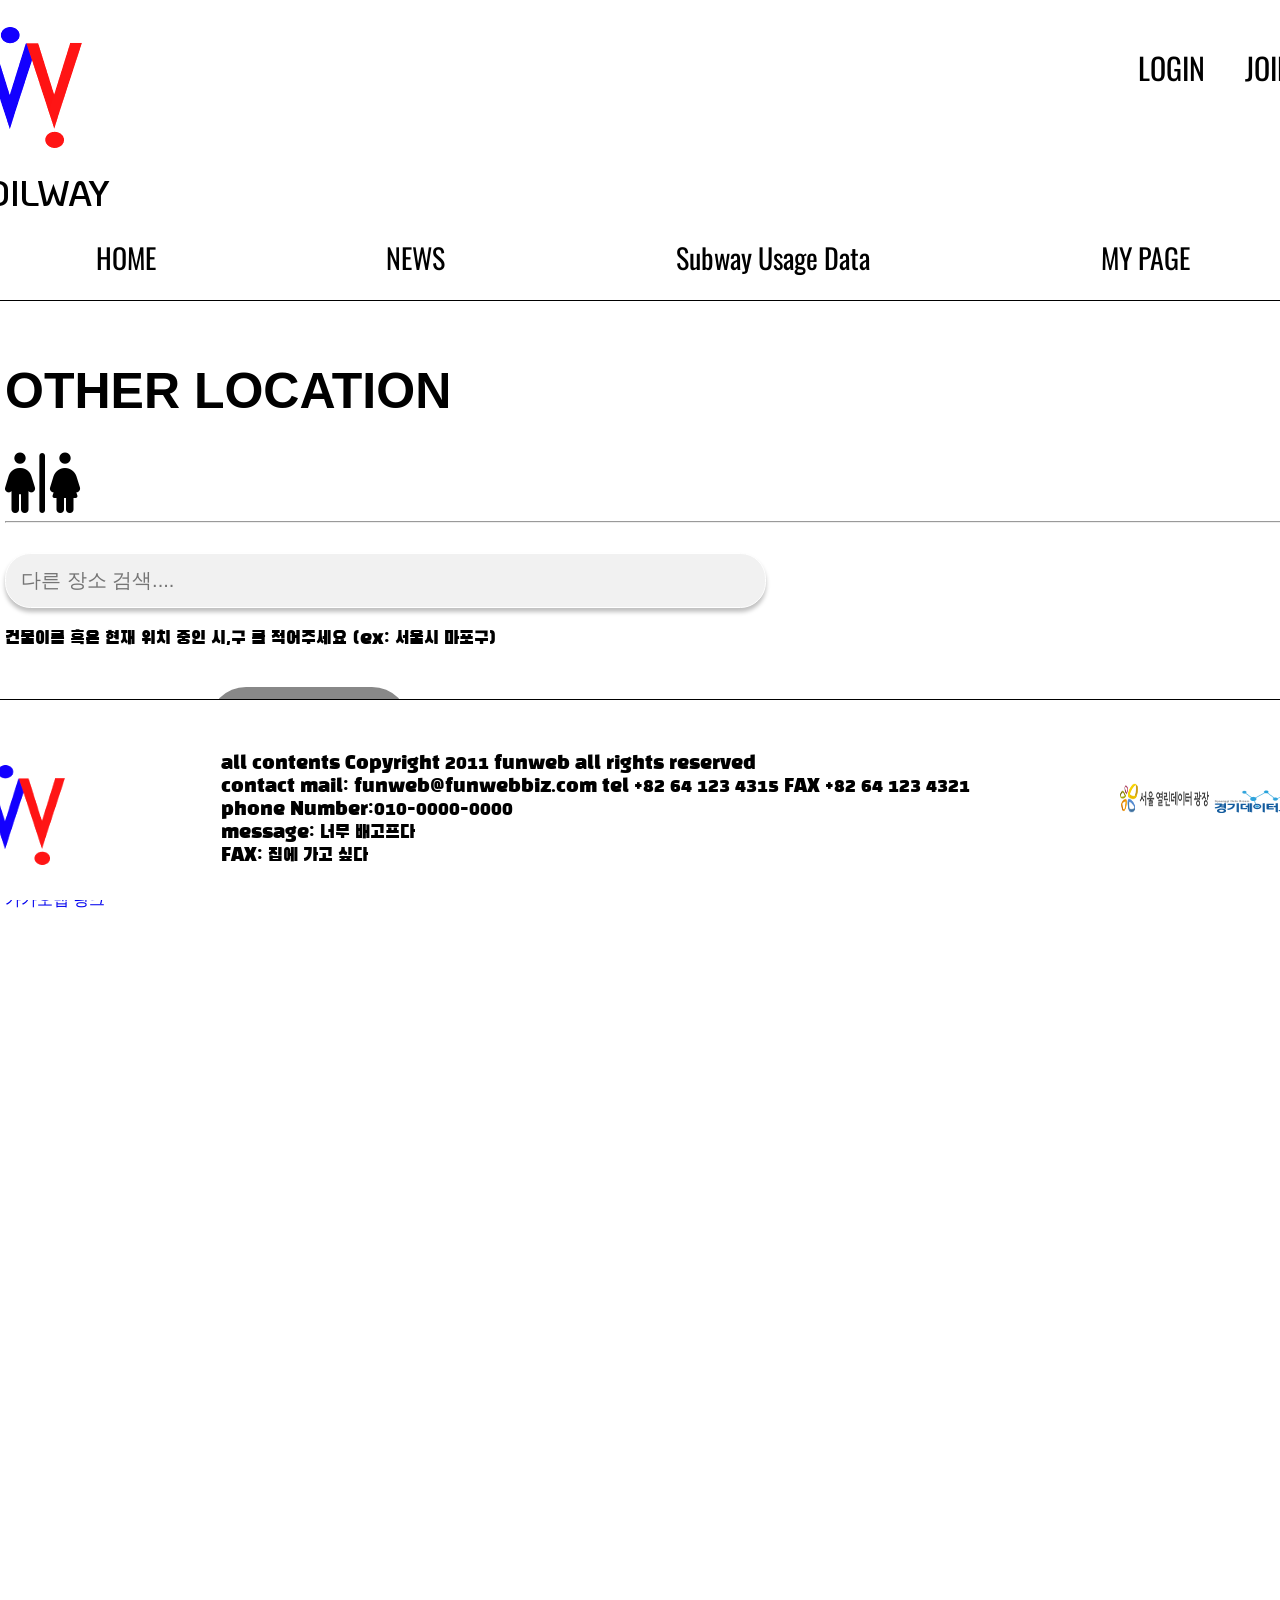
<file: otherLocationInfo.html>
<!DOCTYPE html>
<html lang="ko">
<head>
  <meta charset="UTF-8">
  <meta name="viewport" content="width=device-width, initial-scale=1.0">
  <link rel="stylesheet" href="CSSFile/subwayInfo.css">
  <link rel="stylesheet" href="CSSFile/logo,header.css">
  <link rel="stylesheet" href="CSSFile/footer.css">
  <!-- FontAwesome -->
  <link rel="stylesheet" href="https://cdnjs.cloudflare.com/ajax/libs/font-awesome/6.5.0/css/all.min.css">

  <!-- Google Fonts (중복 제거 및 통합) -->
  <link rel="preconnect" href="https://fonts.googleapis.com">
  <link rel="preconnect" href="https://fonts.gstatic.com" crossorigin>
  <link href="https://fonts.googleapis.com/css2?family=Black+Han+Sans&family=Boldonse&family=Jua&family=Kanit:ital,wght@0,100..900;1,100..900&family=KoHo:ital,wght@0,200..700;1,200..700&family=Montserrat:ital,wght@0,100..900;1,100..900&family=Noto+Sans+KR:wght@100..900&family=Noto+Sans:ital,wght@0,100..900;1,100..900&family=Oswald:wght@576&family=Sunflower:wght@300&display=swap" rel="stylesheet">
  <script src="https://ajax.googleapis.com/ajax/libs/jquery/3.7.0/jquery.min.js"></script>
  <script src = 'ScriptFile/logo.js'></script>

  <title>other Toilet Info</title>
</head>
<body>

<header>
  <!--로고-->
  <div id="logoBox"></div>
  <span id = 'toilway'>TOILWAY</span>
  <!--search-->
  <div id = 'search'>

  </div>
  <!--    로그인, 회원가입-->

    <div id = 'login-joinBox'>
      <a href="Login.html" id = 'login'>LOGIN</a>
      <a href="#" id = 'join'>JOIN</a>
    </div>


  <!--    홈,  뉴스, 댓글창, 마이페이지-->
  <div id="menuBox" style="position: relative; top: -160px;">
    <div class="dropdown">
      <a href="index.html"><div   id ='home'>HOME</div></a>
      <a href="http://localhost:63342/WebWork/myweb/index.html#container2"><div  id ='news'>NEWS</div></a>
      <a href="SubwayUsageData.html"><div id ='comment'>Subway Usage Data</div></a>
      <a href="index.html"><div  id ='page'>MY PAGE</div></a>
    </div>
  </div>
</header>
<main>

  <h1>OTHER LOCATION</h1>
  <i class="fa-solid fa-restroom fa-bounce" style="font-size: 60px"></i>

  <hr>

  <form onsubmit="handleSubmit(event)">
    <input type="text" name="row" id="row" placeholder="다른 장소 검색....">
    <span>건물이름 혹은 현재 위치 중인 시,구 를 적어주세요 (ex: 서울시 마포구)</span><br>

    <br>
    <button type="button" onclick=" loadSeoullocation()"  class = 'load'>서울 정보 가져오기</button>
    <button type="button" onclick="loadGyeonggiToiletInfo()"  class = 'load'>경기도 정보 가져오기</button>
    <button type="button" onclick="removeTable()" class = 'remove'>지우기</button>
  </form>


  <h2>검색 결과</h2>
  <p id = 'toilCount'>화장실 수</p>

  <script src="ScriptFile/OTHERINFO.js"></script>
  <script src="ScriptFile/OTHERS2.js"></script>
  <table id="demoJSON"></table>

  <a href="https://map.kakao.com/?nil_profile=title&nil_src=local">카카오맵 링크</a>

</main>

<footer>
  <div id="logoBox1"></div>
  <div>
 <span class = 'idInfo'>all contents Copyright 2011 funweb all rights reserved <br> contact mail: funweb@funwebbiz.com tel +82 64 123 4315 FAX +82 64 123 4321<br>phone Number:010-0000-0000<br>message: 너무 배고프다
        <br>FAX: 집에 가고 싶다</span>  </div>

  <div id = 'helper'>
    <img src="img/logo1.png" alt="">
    <img src="img/top_logo.png" alt="">
  </div>


</footer>

</body>
</html>
</file>
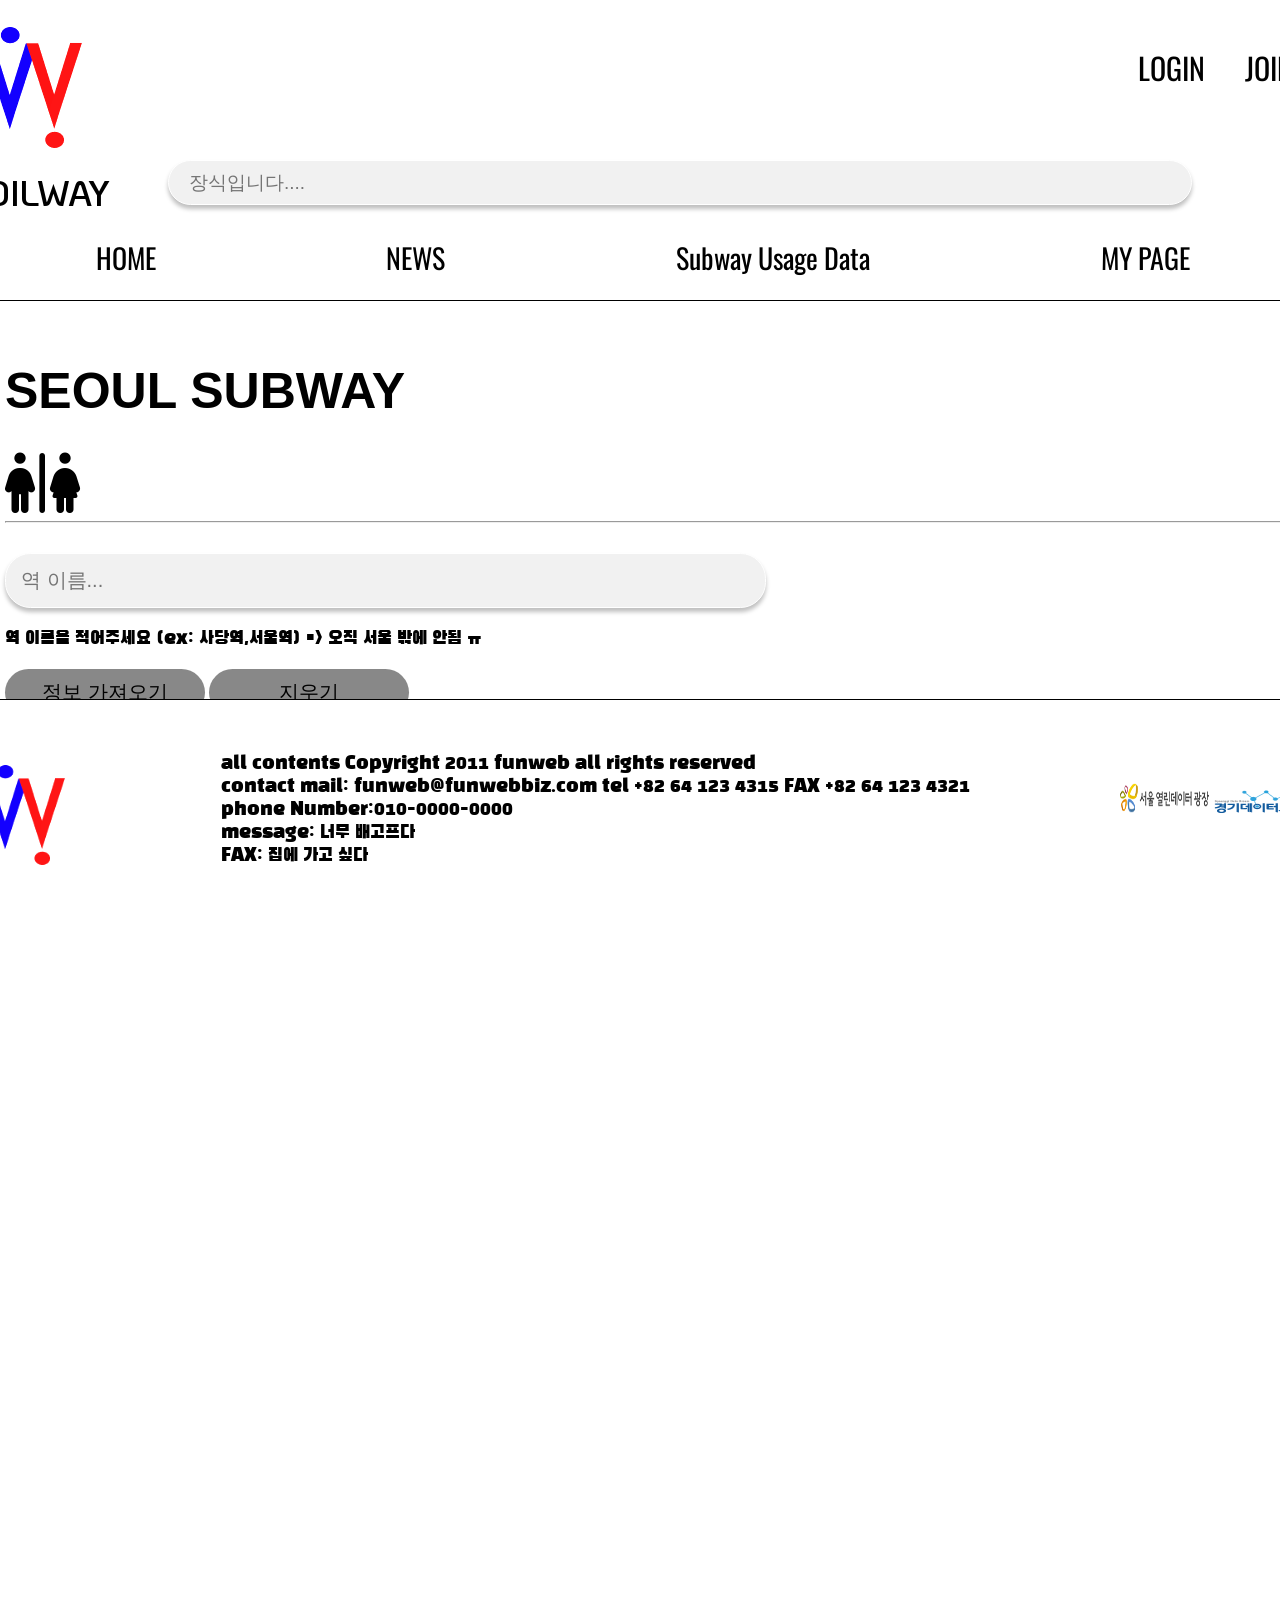
<file: subwaytoiletInfo.html>
<!DOCTYPE html>
<html lang="ko">
<head>
    <meta charset="UTF-8">
    <meta name="viewport" content="width=device-width, initial-scale=1.0">
    <link rel="stylesheet" href="CSSFile/subwayInfo.css">
    <link rel="stylesheet" href="CSSFile/logo,header.css">
    <link rel="stylesheet" href="CSSFile/footer.css">
<script src="https://ajax.googleapis.com/ajax/libs/jquery/3.7.0/jquery.min.js"></script>
    <script src = 'ScriptFile/logo.js'></script>
    <!-- FontAwesome -->
    <link rel="stylesheet" href="https://cdnjs.cloudflare.com/ajax/libs/font-awesome/6.5.0/css/all.min.css">

    <!-- Google Fonts (중복 제거 및 통합) -->
    <link rel="preconnect" href="https://fonts.googleapis.com">
    <link rel="preconnect" href="https://fonts.gstatic.com" crossorigin>
    <link href="https://fonts.googleapis.com/css2?family=Black+Han+Sans&family=Boldonse&family=Jua&family=Kanit:ital,wght@0,100..900;1,100..900&family=KoHo:ital,wght@0,200..700;1,200..700&family=Montserrat:ital,wght@0,100..900;1,100..900&family=Noto+Sans+KR:wght@100..900&family=Noto+Sans:ital,wght@0,100..900;1,100..900&family=Oswald:wght@576&family=Sunflower:wght@300&display=swap" rel="stylesheet">


    <title>Subway Toilet Info</title>
</head>
<body>

<header>
    <!--로고-->
    <div id="logoBox"></div>
    <span id = 'toilway'>TOILWAY</span>
    <!--search-->
    <div id = 'search'>
        <form action="">
            <input type="text" placeholder="장식입니다....">

        </form>
    </div>
    <!--    로그인, 회원가입-->
    <from>
        <div id = 'login-joinBox'>
            <a href="Login.html" id = 'login'>LOGIN</a>
            <a href="#" id = 'join'>JOIN</a>
        </div>
    </from>

    <!--    홈,  뉴스, 댓글창, 마이페이지-->
    <div id="menuBox" style="position: relative; top: -160px;">
        <div class="dropdown">
            <a href="index.html"><div   id ='home'>HOME</div></a>
            <a href="http://localhost:63342/WebWork/myweb/index.html#container2"><div  id ='news'>NEWS</div></a>
            <a href="SubwayUsageData.html"><div id ='comment'>Subway Usage Data</div></a>
            <a href="index.html"><div  id ='page'>MY PAGE</div></a>
        </div>
    </div>
</header>
<main>

<h1>SEOUL SUBWAY</h1>
    <i class="fa-solid fa-restroom fa-bounce" style="font-size: 60px"></i>
    <hr>

<form onsubmit="handleSubmit(event)">
   <input type="text" name="row" id="row" placeholder="역 이름..." ><span>역 이름을 적어주세요 (ex: 사당역,서울역) => 오직 서울 밖에 안됨 ㅠ </span><br>

    <button type="submit" onclick="loadToiletInfo();loadToiletInfoMAP()"  class = 'load'>정보 가져오기</button>
    <button type="button" onclick="removeTable()" class = 'remove'>지우기</button>

</form>


<h2>검색 결과</h2>
    <p id = 'toilCount'>화장실 수</p>
    <hr>
    <script src="ScriptFile/SUBWAYTOILinfo.js"></script>

<table id="demoJSON"></table>
    <div id = 'map' style="width: 90%; height: 150px">
    <script src = 'ScriptFile/map.js'></script>


    </div>

    <br>

</main>

<footer>
    <div id="logoBox1"></div>
    <div>
        <span class = 'idInfo'>all contents Copyright 2011 funweb all rights reserved <br> contact mail: funweb@funwebbiz.com tel +82 64 123 4315 FAX +82 64 123 4321<br>phone Number:010-0000-0000<br>message: 너무 배고프다
        <br>FAX: 집에 가고 싶다</span>
    </div>

    <div id = 'helper'>
        <img src="img/logo1.png" alt="">
        <img src="img/top_logo.png" alt="">
    </div>


</footer>


</body>
</html>
</file>
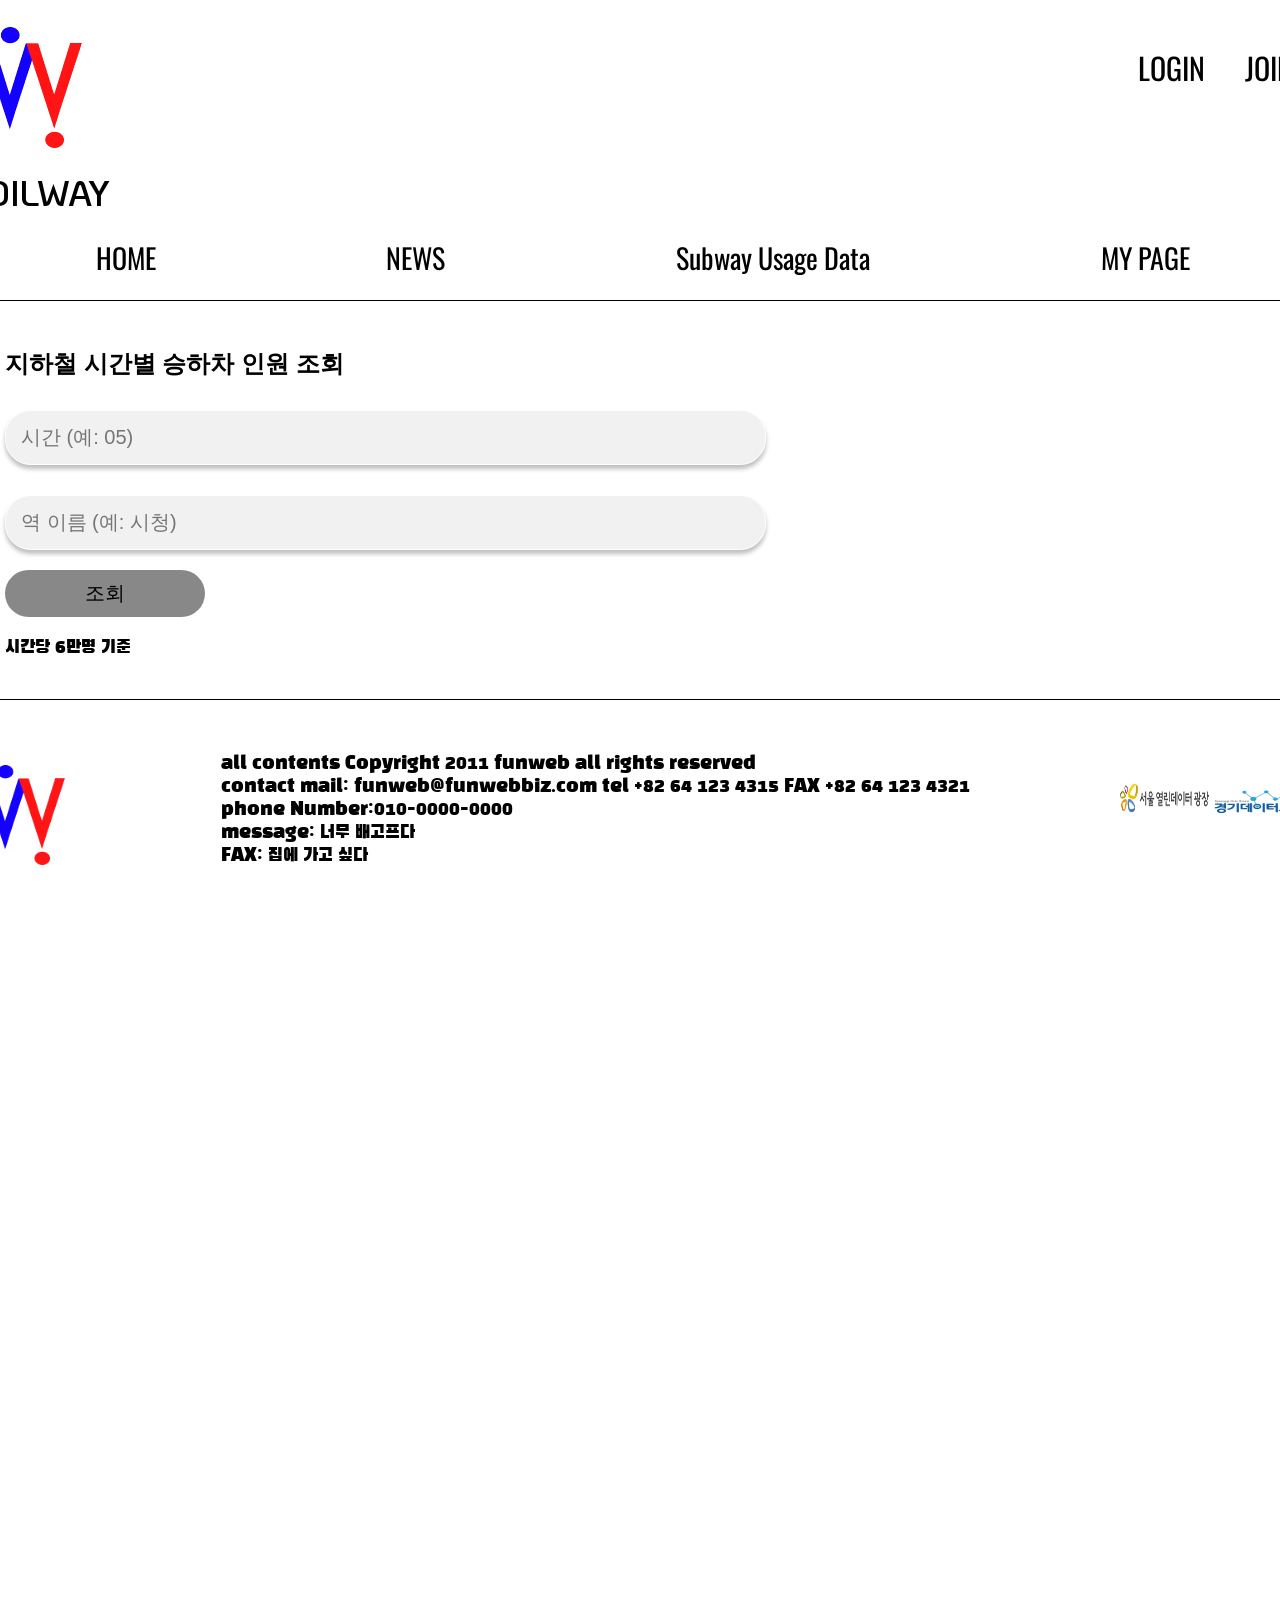
<file: SubwayUsageData.html>
<!DOCTYPE html>
<html lang="ko">
<head>
    <meta charset="UTF-8">
    <meta name="viewport" content="width=device-width, initial-scale=1.0">
    <link rel="stylesheet" href="CSSFile/subwayInfo.css">
    <link rel="stylesheet" href="CSSFile/logo,header.css">
    <link rel="stylesheet" href="CSSFile/footer.css">
    <!-- FontAwesome -->
    <link rel="stylesheet" href="https://cdnjs.cloudflare.com/ajax/libs/font-awesome/6.5.0/css/all.min.css">

    <!-- Google Fonts (중복 제거 및 통합) -->
    <link rel="preconnect" href="https://fonts.googleapis.com">
    <link rel="preconnect" href="https://fonts.gstatic.com" crossorigin>
    <link href="https://fonts.googleapis.com/css2?family=Black+Han+Sans&family=Boldonse&family=Jua&family=Kanit:ital,wght@0,100..900;1,100..900&family=KoHo:ital,wght@0,200..700;1,200..700&family=Montserrat:ital,wght@0,100..900;1,100..900&family=Noto+Sans+KR:wght@100..900&family=Noto+Sans:ital,wght@0,100..900;1,100..900&family=Oswald:wght@576&family=Sunflower:wght@300&display=swap" rel="stylesheet">
    <script src="https://ajax.googleapis.com/ajax/libs/jquery/3.7.0/jquery.min.js"></script>
    <script src = 'ScriptFile/logo.js'></script>

    <title>other Toilet Info</title>
</head>
<body>

<header>
    <!--로고-->
    <div id="logoBox"></div>
    <span id = 'toilway'>TOILWAY</span>
    <!--search-->
    <div id = 'search'>

    </div>
    <!--    로그인, 회원가입-->

    <div id = 'login-joinBox'>
        <a href="Login.html" id = 'login'>LOGIN</a>
        <a href="#" id = 'join'>JOIN</a>
    </div>


    <!--    홈,  뉴스, 댓글창, 마이페이지-->
    <div id="menuBox" style="position: relative; top: -160px;">
        <div class="dropdown">
            <a href="index.html"><div   id ='home'>HOME</div></a>
            <a href="http://localhost:63342/WebWork/myweb/index.html#container2"><div  id ='news'>NEWS</div></a>
            <a href="SubwayUsageData.html"><div id ='comment'>Subway Usage Data</div></a>
            <a href="index.html"><div  id ='page'>MY PAGE</div></a>
        </div>
    </div>
</header>

<main>

<h2>지하철 시간별 승하차 인원 조회</h2>

<div>
    <input type="text" id="time" placeholder="시간 (예: 05)">
    <input type="text" id="subway1" placeholder="역 이름 (예: 시청)">
    <button onclick="initMap()" id ='btn'>조회</button>
    <span>시간당 6만명 기준</span>
</div>

<script src="ScriptFile/peopleNumber.js"></script>
<table id="demoJSON"></table>

</main>


<footer>
    <div id="logoBox1"></div>
    <div>
 <span class = 'idInfo'>all contents Copyright 2011 funweb all rights reserved <br> contact mail: funweb@funwebbiz.com tel +82 64 123 4315 FAX +82 64 123 4321<br>phone Number:010-0000-0000<br>message: 너무 배고프다
        <br>FAX: 집에 가고 싶다</span>  </div>
<!--일단 저장-->
    <div id = 'helper'>
        <img src="img/logo1.png" alt="">
        <img src="img/top_logo.png" alt="">
    </div>
</footer>

</body>
</html>
</file>
<file: CSSFile/subwayInfo.css>
h1{
    font-size: 50px;

}
input{
    width: 742px;
    height: 51px;
    flex-shrink: 0;
    flex-shrink: 0;
    border-radius: 25.5px;
    border: 1px solid #FFF;
    background: #F1F1F1;
    box-shadow: 0px 4px 4px 0px rgba(0, 0, 0, 0.25);
    display: flex;
    font-size: 20px;
    padding-left: 15px;
    margin-top: 30px;
}
span{
    font-size: 18px;
    font-family: "Black Han Sans", sans-serif;
    display: block;
    margin-top: 20px;
}
.subwaySearch{
    font-size: 30px;
    font-family: Oswald;
}
body {
    font-family: sans-serif;
    padding-left: 20px;
    width: 100%;
    height: 100px;

}
table, th, td {
    border: 0px solid gray;

    padding: 10px;
}
table{
    border-radius: 10px;
}
th{
    background-color: #96d5f6;
    opacity: 0.8;
    color: white;
}
tr{
    background-color: #efefef;
    color: #353535;
}
main{
    padding-left: 90px;
    padding-top: 100px;
}
#btn:hover{
    background-color: #F1F1F1;
}
.load{
    padding: 10px;
    border-radius: 60px;
    border: 0px;
    background-color: #888888;
    width: 200px;
    font-size: 20px;
}
.load:hover{
    background-color: lightgrey;
}
.remove{
    padding: 10px;
    border-radius: 60px;
    border: 0px;
    background-color: #888888;
    width: 200px;
    font-size: 20px;
}
.remove:hover{
    background-color: lightgrey;
}
#btn{
    padding: 10px;
    border-radius: 60px;
    border: 0px;
    background-color: #888888;
    width: 200px;
    font-size: 20px;
    margin-top: 20px;
}
</file>
<file: CSSFile/logo,header.css>
html{
    display: flex;
    justify-content: center;
}

body{
        width: 1450px;
    height: 2800px ;
    margin: 0;
    padding: 0;
    flex-direction: column;
    align-items: center;
    outline: 1px solid black;

}
header, main, footer {
    width: 1750px;
}
a{
    text-decoration: none; !important;
}

header{
    height: 200px;
    width: 100%;
    border-bottom: 1px solid black;

}

#logoBox{
    width: 100px ;
    height: 121px ;
    margin-left: 67px;
    margin-top: 27px;
    background-image: url('../img/Group 4.png');
    filter: brightness(1.1);


}
#toilway{
    color: #000;

    font-family: KoHo;
    font-size: 36px;
    font-style: normal;
    font-weight: 600;
    line-height: normal;
    margin-left: 50px;
}

/*search*/

.search-box{
    outline: 1px solid black;
}

#search input{
    width: 1000px;
    height: 41px;
    height: 41px;
    flex-shrink: 0;
    border-radius: 25.5px;
    border: 1px solid #FFF;
    background: #F1F1F1;
    box-shadow: 0px 4px 4px 0px rgba(0, 0, 0, 0.25);
    position: relative;
    bottom : 85px;
    left: 40px;
    padding-left: 20px;
    font-size: 19px;

}
#search {
    display: flex;
    justify-content: center;
    height: 150px;
}
#searchFont{
    position: absolute;
    top: 125px;
    font-size: 19px;
}

/*로그인 회원가입*/
#login-joinBox{
    width: 300px ;
    height: 125px ;
    float: right;
    position: relative;
    bottom: 340px;
    display: flex;
    justify-content: center;

}
#login{
    color: #000;
    font-family: Oswald;
    font-size: 30px;
    font-style: normal;
    font-weight: 400;
    line-height: normal;
    padding: 20px;
    text-decoration: none;
    height: 42px;

}
#login:hover{
    color: #588be4;
}

#join{
    color: #000;
    font-family: Oswald;
    font-size: 30px;
    font-style: normal;
    font-weight: 400;
    line-height: normal;
    padding: 20px;
    text-decoration: none;
    height: 42px;

}
#join:hover{
    color: #588be4;
}


#menuBox{
    width: 99%;
    height: 30px;
    margin: 10px;
    position: relative;
    bottom: 125px;
    right: 10px;



}
.dropdown {
    display: grid;
    grid-template-columns: repeat(4, 1fr); /* 4칸 가로 */
    background: #ffffff;
    padding: 10px;
    font-size: 28px;
    font-family: Oswald;
    gap: 10px; /* 칸 사이 여백 */
    text-align: center;
    width: 100%;
    max-width: 1750px;
    position: absolute;


}
#menuBox a{
    text-decoration: none;
    display: inline-block;
    padding: 12px 50px;
    color: black;
}
#menuBox a:hover{
    background: #F1F1F1;
    color: black;
}
.dropdown {
    display: flex;
    justify-content: space-evenly;
    border-bottom: 1px solid black;
}
#menuBox:first-child{
    background: #eee;
}
.btn{
    text-decoration: none;
}
.subwayNum{
    width: 174px ;
    height: 174px ;
    outline: 1px solid black;
}
@media (max-width: 768px) {
    html{
        width: 100%;
        height: 100%;


    }
    header{
        width: 100%;
        height: 200px ;
    }
    #logoBox{
        margin-left: 90px;
    }
    header #toilway{
        margin-left: 10px;
    }

    #login-joinBox{
        position: relative;
        left: 50px;
        padding-top: 60px;
    }
    #login{
        font-size: 20px;
        padding-right: 10px;
    }
    #join{
        font-size: 20px;
        padding-left: 10px;
    }

    #search-input{
        width: 200px;
    }
    #logoBox{
        width: 80px ;
        height: 100px;
        background-size: contain;
        background-repeat: no-repeat;
        position: relative;
        left: -70px;
    }
    #toilway{
        font-size: 25px;
        margin-left: -10px;
    }
    #search input{
        display: none;
    }
    #searchFont{
        display: none;
    }



    .footer{
        height: 100px;
    }
    .logoBox1{
        width: 100px;
        height: 100px;
    }
    #menuBox{
        width: 100%;
        margin-top: 10px;
    }
    .dropdown{
        font-size: 10px;
        padding : 0;
    }
    #menuBox a{
        padding: 1px 25px;
        display: flex;
        justify-content: center;
    }



}
</file>
<file: CSSFile/footer.css>
footer{
    bottom: 0;
    width: 1450px;
    height: 200px;
    background-color: white; /* 내용 가리면 배경 추가 */
    z-index: 10;
    display: flex;
    position: fixed;
    border-top: 1px solid black;
    align-items: center;
}
#logoBox1 {
    width: 139px;
    height: 100px;
    margin-left: 67px;
    margin-top: 30px;
    background-image: url('../img/Group 4.png');
    filter: brightness(1.1); /* 기본은  1, 1.2는 더 밝게 */
    background-size: contain;
    background-repeat: no-repeat;
}
.idInfo{
    display: flex;

    margin-left: 100px;
}
#helper{
    margin-left: 150px;

}
img{
    width: 90px;
    height: 30px;
}
@media (max-width: 768px) {
    footer{
        height: 60px;
        width: 46%;
    }
    #logoBox1 {
        width: 50px;
        height: 40px;
        margin-left: 15px;
        margin-bottom: 20px;

    }
    .idInfo{
        margin-left: 10px;

        font-size: 5px;
    }
    #helper{
        margin-left: 20px;
    }
    img{
        width: 30px;
        height: 10px;
    }
}
</file>
